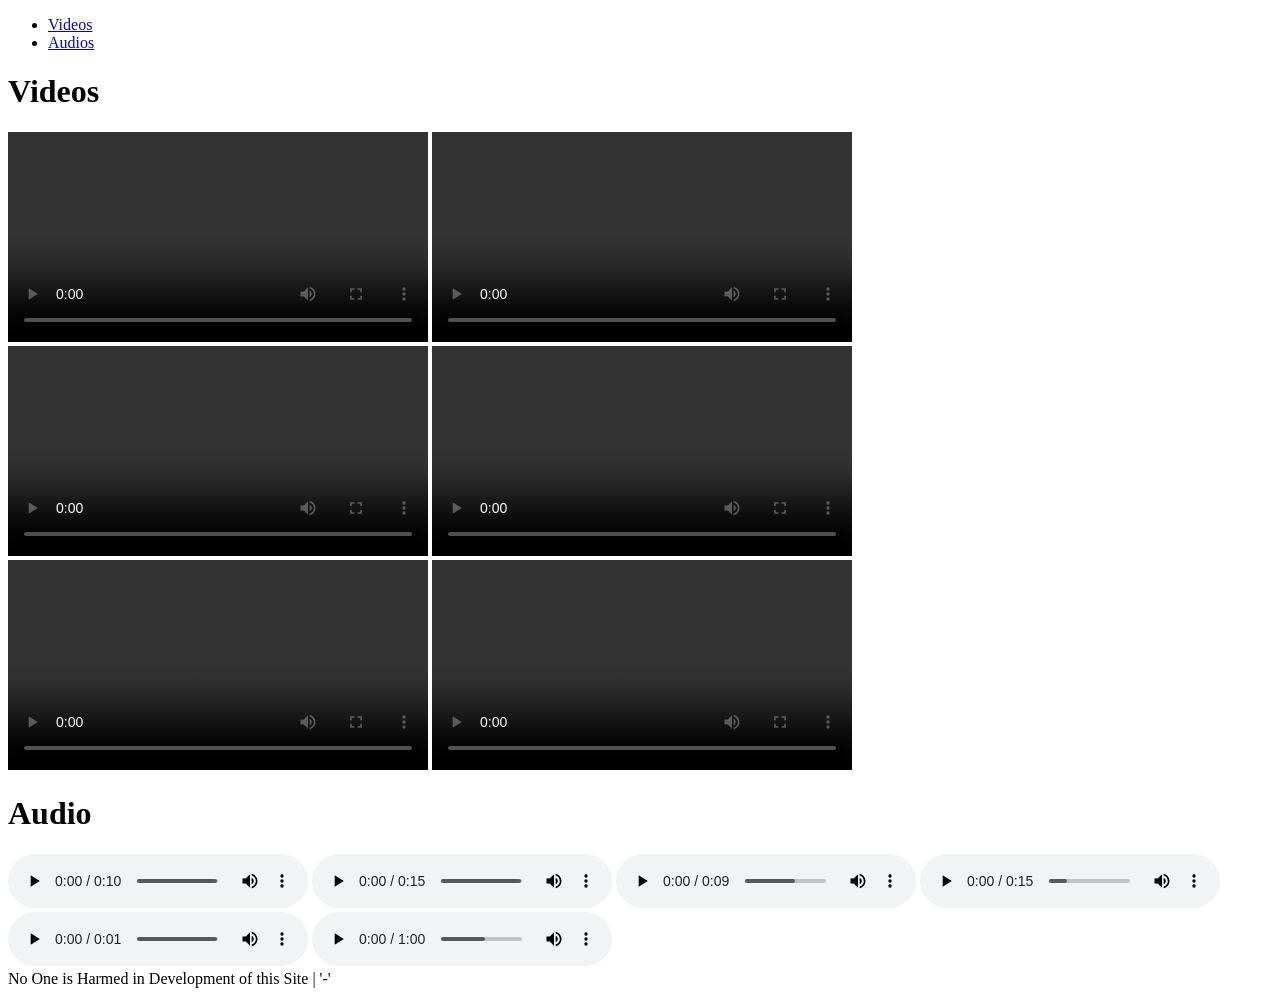
<file: Projects/Offline Audio & Video Player/index.html>
<!DOCTYPE html>
<html lang="en">
<head>
    <meta charset="UTF-8">
    <meta name="viewport" content="width=device-width, initial-scale=1.0">
    <title>Video and Audio Player</title>
</head>
<body>
    <header>
        <nav>
            <ul>
                <li><a href="#video">Videos</a></li>
                <li><a href="#audio">Audios</a></li>
            </ul>
        </nav>
    </header>
    <main>
        <h1 id="video">Videos</h1>
        <video src="1.mp4" width="420" controls></video>
        <video src="2.mp4" width="420" controls></video>
        <video src="3.mp4" width="420" controls></video>
        <video src="4.mp4" width="420" controls></video>
        <video src="5.mp4" width="420" controls autoplay></video>
        <video src="6.mp4" width="420" controls></video>
        <h1 id="audio">Audio</h1>
        <audio src="1.mp3" controls></audio>
        <audio src="2.mp3" controls></audio>
        <audio src="3.mp3" controls></audio>
        <audio src="4.mp3" controls></audio>
        <audio src="5.mp3" controls></audio>
        <audio src="6.mp3" autoplay loop controls></audio>
    </main>
    <footer>No One is Harmed in Development of this Site | '-'</footer>
</body>
</html>
</file>
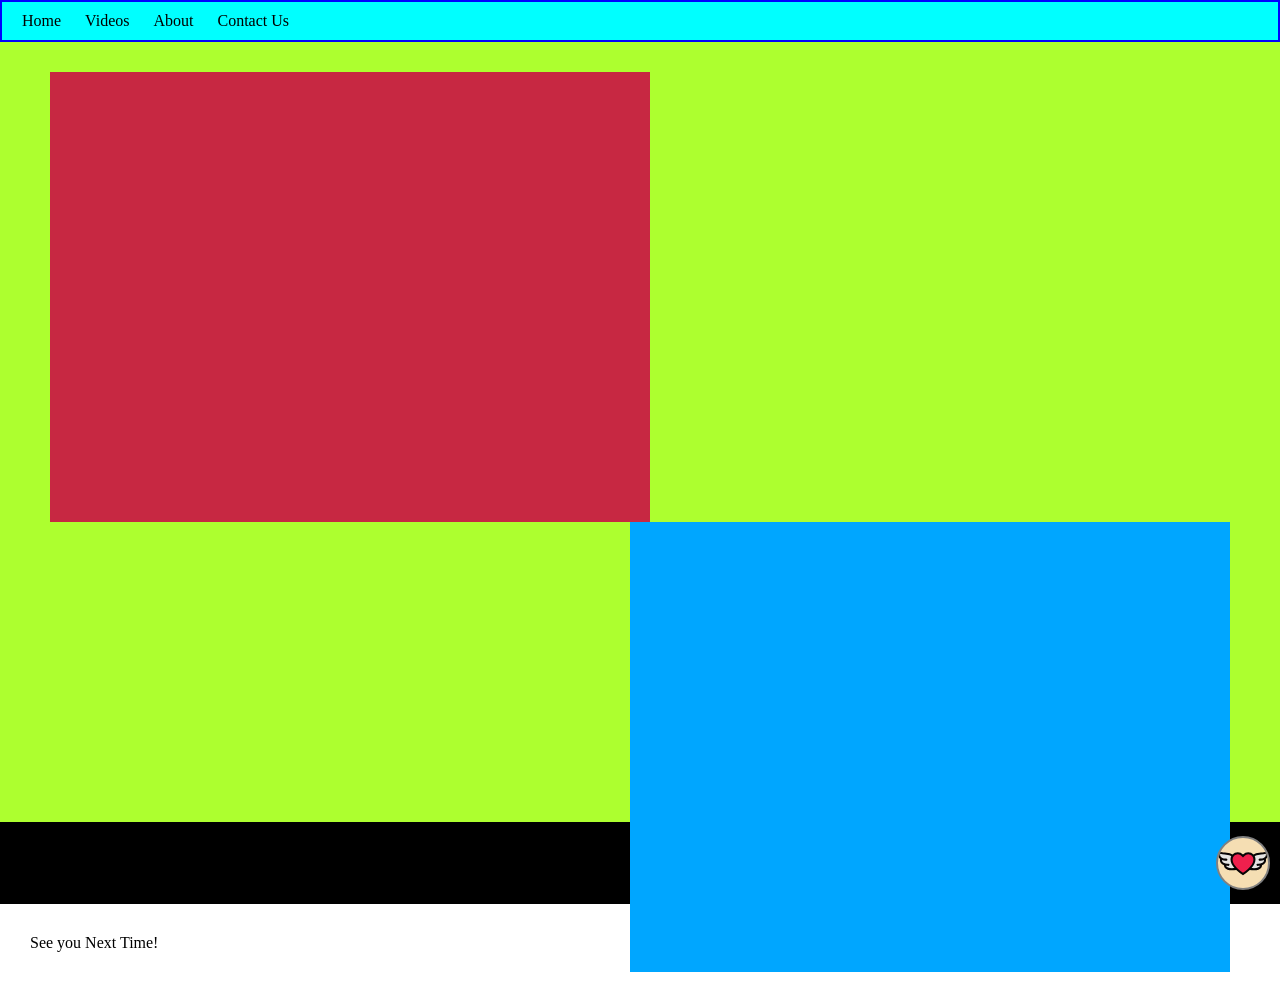
<file: Projects/Web_Design/index.html>
<!DOCTYPE html>
<html lang="en">
<head>
    <meta charset="UTF-8">
    <meta name="viewport" content="width=device-width, initial-scale=1.0">
    <title>Exercise - 5</title>
    <link rel="stylesheet" href="style.css">
</head>
<body>
    <header>
        <nav>
            <ul>
                <li>Home</li>
                <li>Videos</li>
                <li>About</li>
                <li>Contact Us</li>
            </ul>
        </nav>
    </header>
    <div id="top">
        <div class="first">

        </div>
        <div class="second">

        </div>
    </div>
    <div id="text">
        <p class="para">This is Sigma Development Express</p>
    </div>
    <img src="love-svgrepo-com.svg" id="image" width="50" alt="cart">
    <footer>
        See you Next Time!
    </footer>
</body>
</html>
</file>
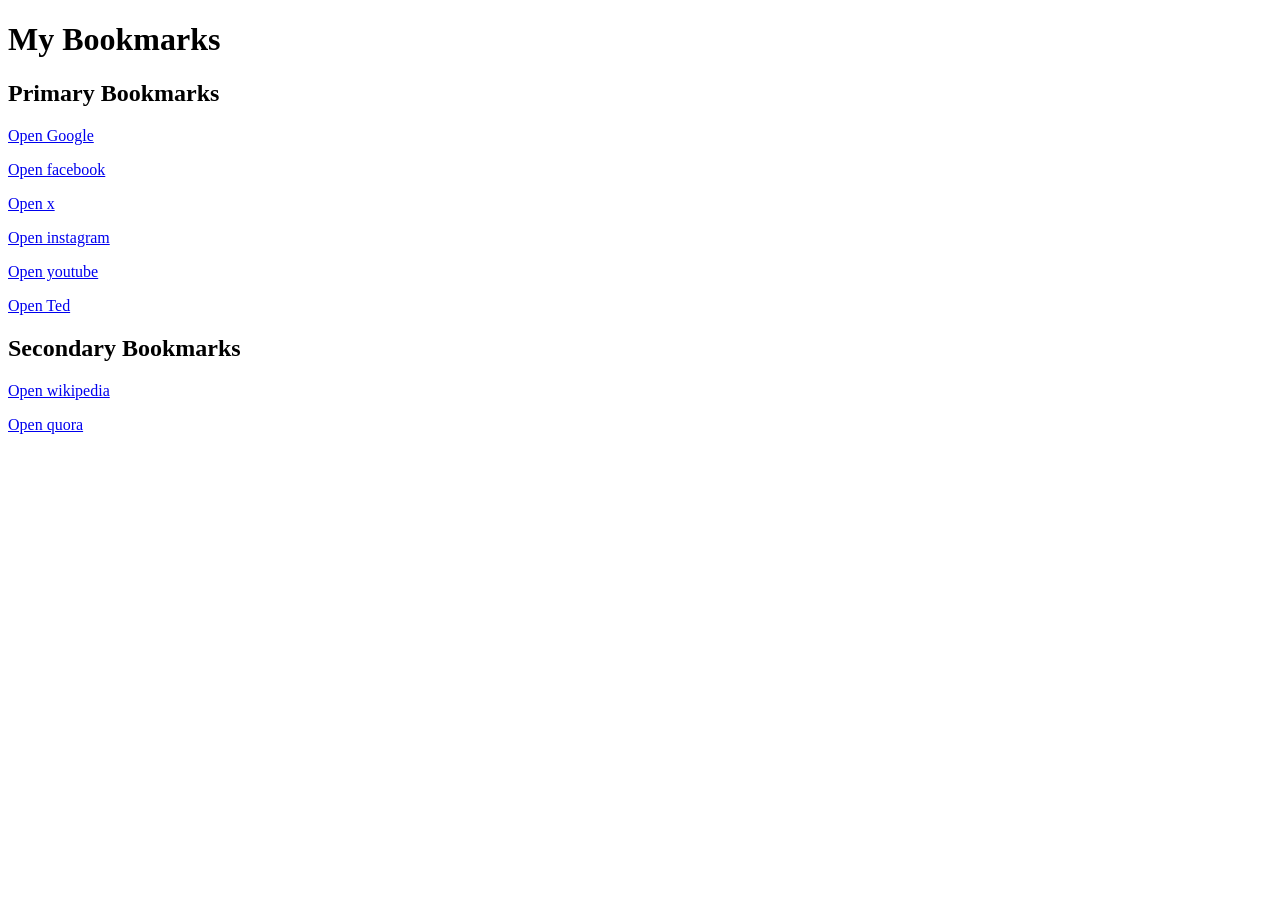
<file: Projects/Bookmarks-Manager.html>
<!DOCTYPE html>
<html lang="en">
<head>
    <meta charset="UTF-8">
    <meta name="viewport" content="width=device-width, initial-scale=1.0">
    <title>Bookmarks Manager</title>
</head>
<body>
    <h1>My Bookmarks</h1>
    <h2>Primary Bookmarks</h2>
    <p> <a target="_blank" href="https://www.google.com">Open Google</a> <p>
    <p> <a target="_blank" href="https://www.facebook.com">Open facebook</a> <p>
    <p> <a target="_blank" href="https://www.x.com">Open x</a> <p>
    <p> <a target="_blank" href="https://www.instagram.com">Open instagram</a> <p>
    <p> <a target="_blank" href="https://www.youtube.com">Open youtube</a> <p>
    <p> <a target="_blank" href="https://www.ted.com">Open Ted</a> <p>
    <h2>Secondary Bookmarks</h2>
    <p> <a target="_blank" href="https://www.wikipedia.com">Open wikipedia</a> <p></p>
    <p> <a target="_blank" href="https://www.quora.com">Open quora</a> <p></p>
</body>
</html>
</file>
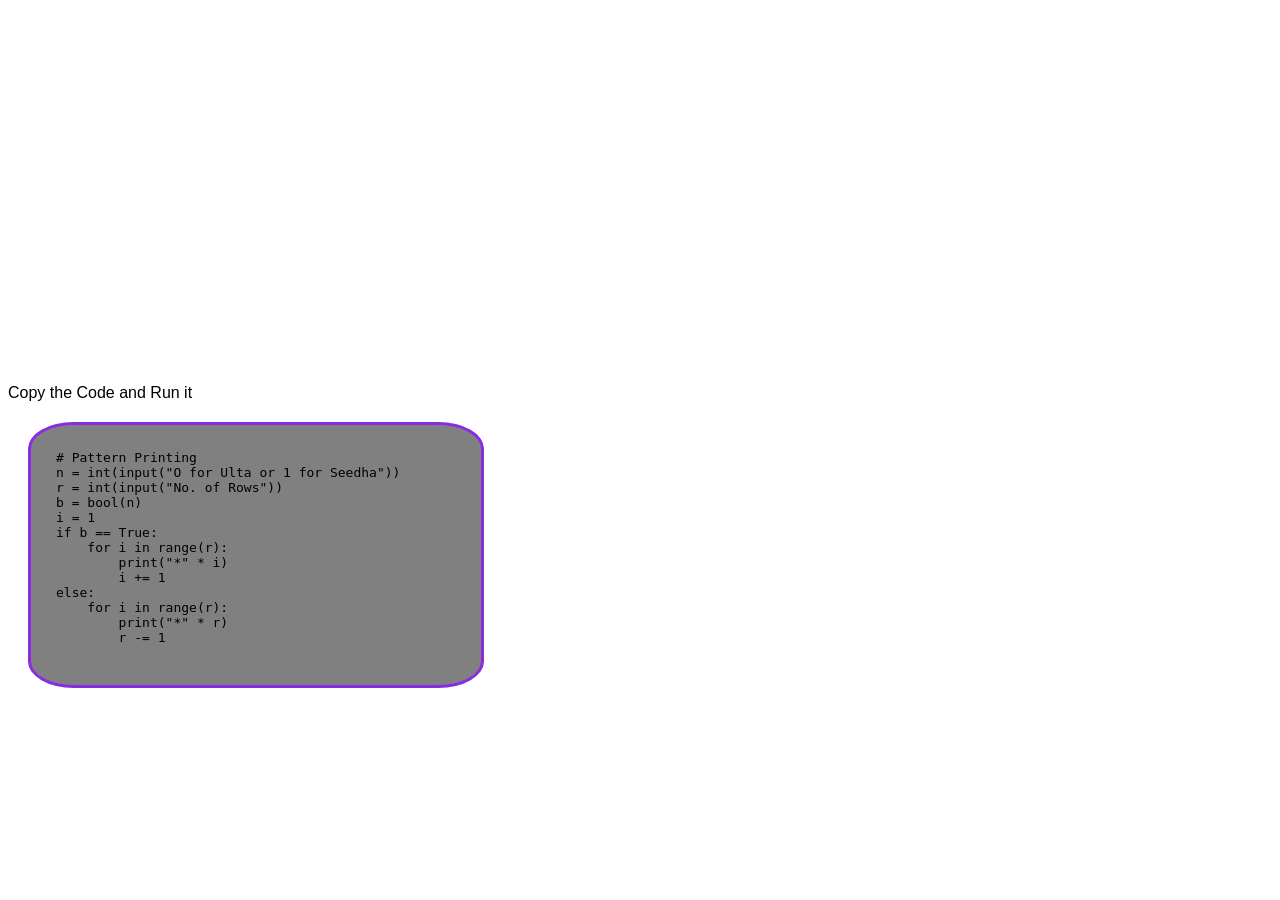
<file: Py_Projects/astro_project.html>
<!DOCTYPE html>
<html lang="en">

<head>
    <meta charset="UTF-8">
    <meta name="viewport" content="width=device-width, initial-scale=1.0">
    <title>Pattern Printing</title>
    <style>
        #code{
            background-color: gray;
            color:black;
            width: 400px;
            border: solid blueviolet;
            padding: 25px;
            margin: 20px;
            border-radius: 10%;
        }
        .Run{
            font-family: 'Segoe UI', Tahoma, Geneva, Verdana, sans-serif;
        }
    </style>
</head>

<body>
    <iframe src="https://trinket.io/embed/python/3d8d7ce66b" width="100%" height="356" frameborder="0" marginwidth="0"
        marginheight="0" allowfullscreen></iframe>
    <div>
        <p class="Run">Copy the Code and Run it</p>
        <pre id="code">
# Pattern Printing
n = int(input("O for Ulta or 1 for Seedha"))
r = int(input("No. of Rows"))
b = bool(n)
i = 1
if b == True:
    for i in range(r):
        print("*" * i)
        i += 1
else:
    for i in range(r):
        print("*" * r)
        r -= 1
        </pre>
    </div>
</body>
</html>
</file>
<file: Projects/Web_Design/style.css>
*{
    padding: 0;
    margin: 0;
}
body{
    background-color: black;
}
:root{
    --primary:red;
    --secondary:blue;
}
header{
    position: sticky;
}
ul{
    border: 2px solid var(--secondary);
    list-style: inline;
    background-color: aqua;
    padding: 10px;
}
ul li{
    display: inline;
    padding: 10px;
}
footer{
    background-color: white;
    padding: 30px;
}
#image{
    border: 2px solid gray;
    border-radius: 50%;
    position: fixed;
    right: 10px;
    bottom: 10px;
    background-color: wheat;
}
#text{
    border: 2px solid black;
    border-radius: 20px;
    margin: 10px 50px;
    padding: 20px;
    text-align: center;
}
#top{
    background-color: greenyellow;
    height: 80vh;
    padding: 30px 50px;
}
.first{
    background-color: rgb(199, 40, 66);
    height: 450px;
    width: 600px;
    float: left;
}
.second{
    background-color: rgb(0, 166, 255);
    height: 450px;
    width: 600px;
    float: right;
}
</file>
